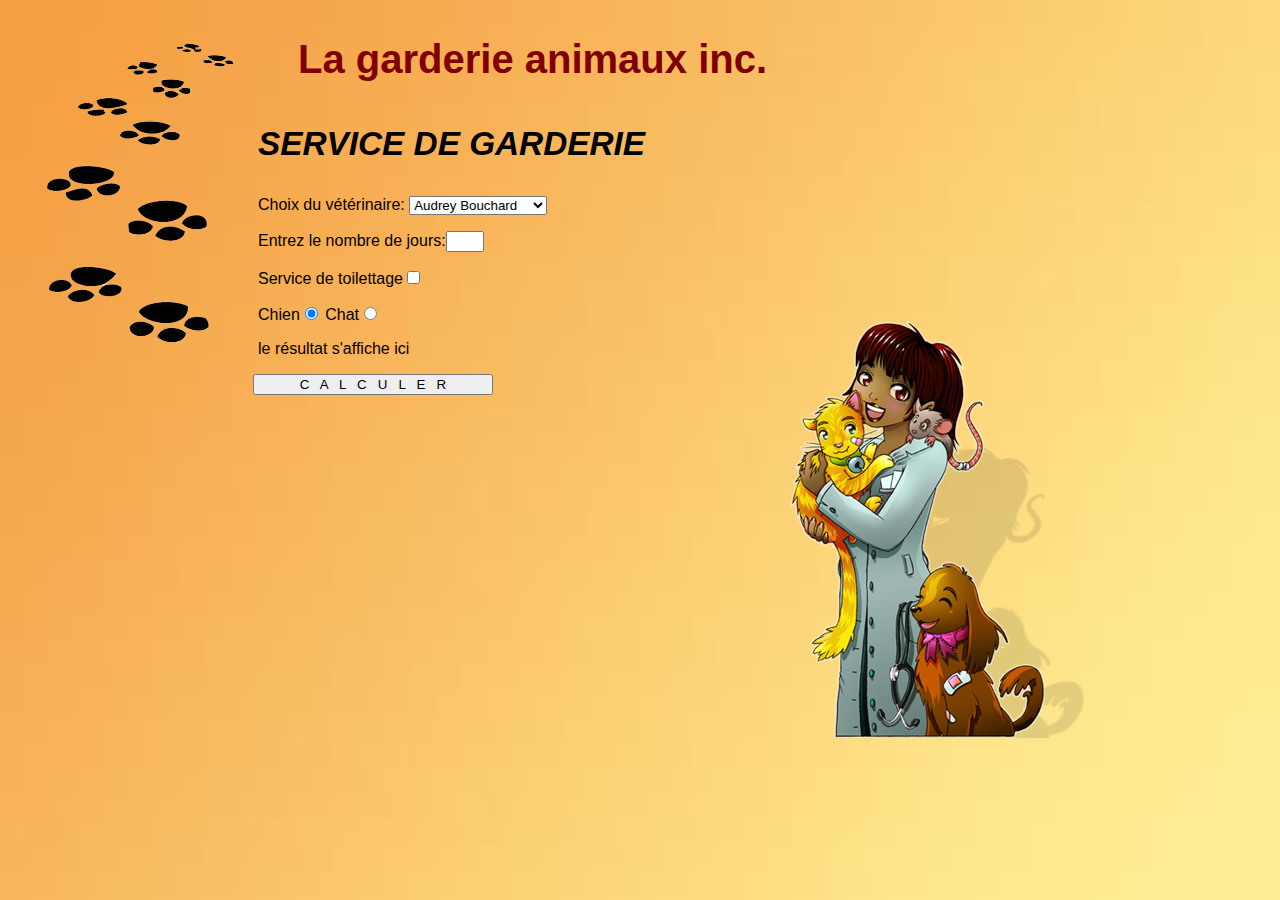
<file: ExerciseJS/Exercice GarderieAnimaux/index.html>
<!DOCTYPE html>
<html>
<head>
	<title>La garderie animaux inc</title>
	<meta charset="UTF-8">
	<link rel="stylesheet" href="CSS/monstyle.css">
</head>
<body>
<form action="" method="get">
	<h1>La garderie animaux inc.</h1>
	<!-- Boîtes de texte -->
	<p class="titre">SERVICE DE GARDERIE</p>

	<p class="Align"> <label >Choix du vétérinaire:</label>
	<select  id="lstVeterinaire" name="lstVeterinaire">
		<option value="Audrey Bouchard" >Audrey Bouchard</option>
		<option value="Stéphane Tremblay"  >Stéphane Tremblay</option>
		<option value="Maxime Simard" >Maxime Simard</option>
		<option value="Mélissa Caron" >Mélissa Caron</option>
	</select>

	<p class="Align"> Entrez le nombre de jours:<input class="champ" id="txtNbreJours" name="txtNbreJours" value="">  </p> 

	<!-- Case à cocher -->
	<p class="Align">Service de toilettage<input type="checkbox" id="chkServ" name="chkServ">  </p> 

	<!-- Case à cocher -->
	<p class="Align">
	Chien<input type="radio" name="radChoix" checked=true id="radChien">
	Chat<input type="radio" name="radChoix" id="radChat">
	</p>

	<!-- label affichage -->
	<p class="Align" id="lblMessage" name="lblMessage">le résultat s'affiche ici </p>

	<!-- Bouton -->
	<input class="label_plus" id="btnCalculer" name="btnCalculer" value="C   A   L   C   U   L   E   R" type="button" onclick="btnCalculer_onclick()"> 
</form>
<script src="JS/traitement.js"></script>
</body>
</html>
</file>
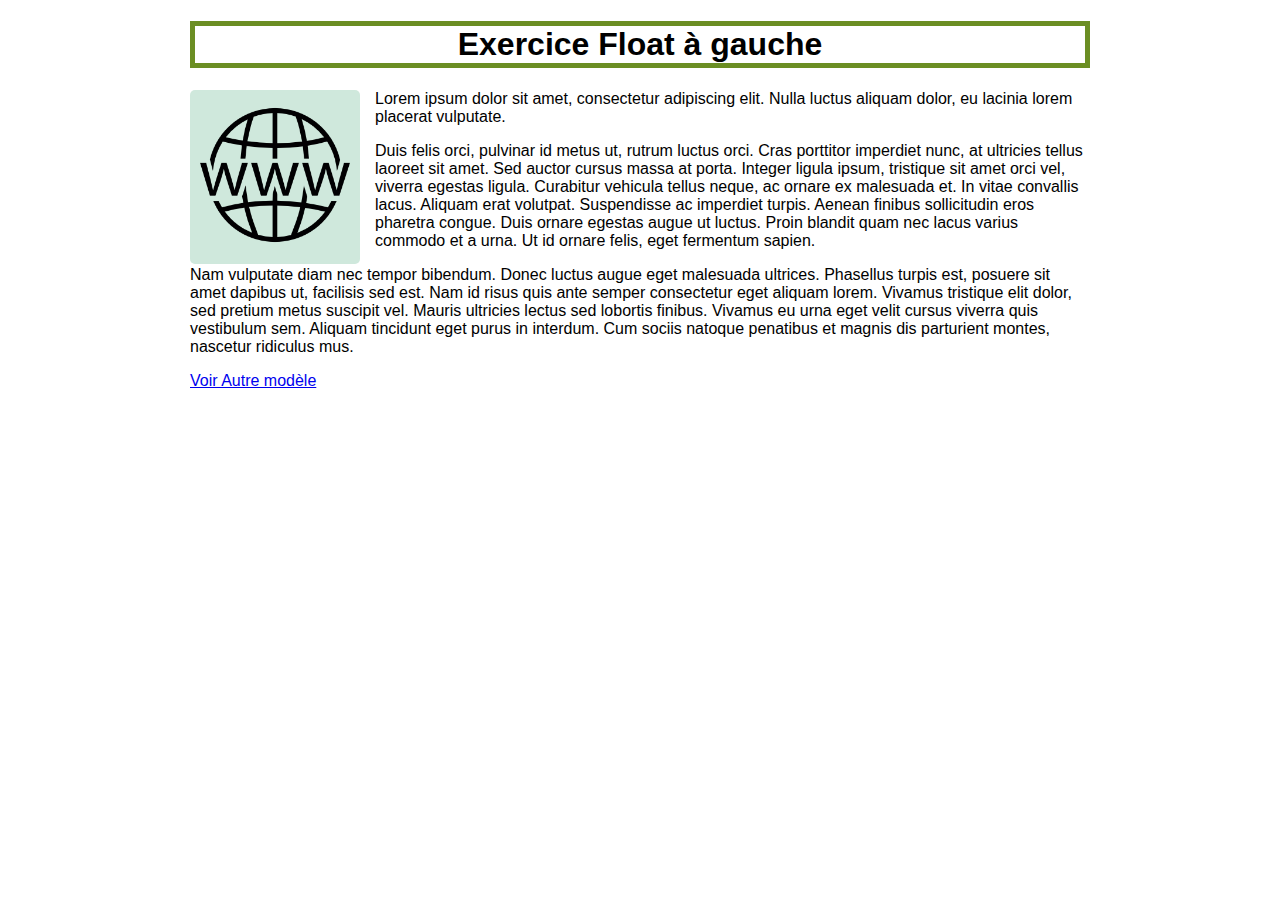
<file: Exercises/Exercice2/index.html>
<!DOCTYPE html>
<html>
<head>
    <meta charset="utf-8">
    <title>Exercice Float</title>
    <link rel="stylesheet" href="css/styles.css">

</head>
<body>
<h1>Exercice Float à gauche</h1>

<div id="box"><img src="images/LogoWeb.png"   />
</div>

<p>Lorem ipsum dolor sit amet, consectetur adipiscing elit. Nulla luctus aliquam dolor, eu lacinia lorem placerat vulputate.</p>

<p>Duis felis orci, pulvinar id metus ut, rutrum luctus orci. Cras porttitor imperdiet nunc, at ultricies tellus laoreet sit amet. Sed auctor cursus massa at porta. Integer ligula ipsum, tristique sit amet orci vel, viverra egestas ligula. Curabitur vehicula tellus neque, ac ornare ex malesuada et. In vitae convallis lacus. Aliquam erat volutpat. Suspendisse ac imperdiet turpis. Aenean finibus sollicitudin eros pharetra congue. Duis ornare egestas augue ut luctus. Proin blandit quam nec lacus varius commodo et a urna. Ut id ornare felis, eget fermentum sapien.</p>

<p>Nam vulputate diam nec tempor bibendum. Donec luctus augue eget malesuada ultrices. Phasellus turpis est, posuere sit amet dapibus ut, facilisis sed est. Nam id risus quis ante semper consectetur eget aliquam lorem. Vivamus tristique elit dolor, sed pretium metus suscipit vel. Mauris ultricies lectus sed lobortis finibus. Vivamus eu urna eget velit cursus viverra quis vestibulum sem. Aliquam tincidunt eget purus in interdum. Cum sociis natoque penatibus et magnis dis parturient montes, nascetur ridiculus mus.</p>
<a href="page2.html">Voir Autre modèle</a>
</body>
</html>
</file>
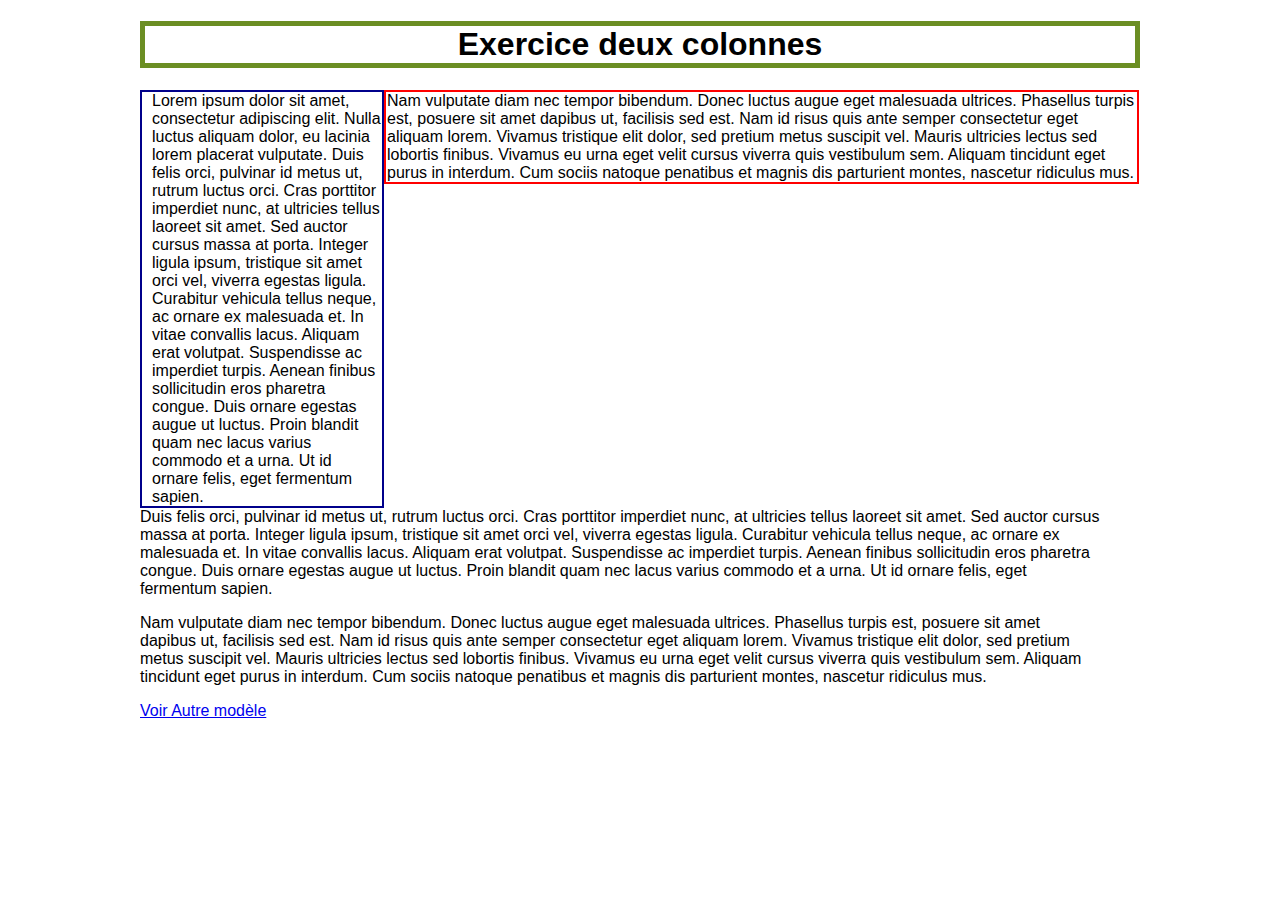
<file: Exercises/Exercice3/index.html>
<!DOCTYPE html>
<html>
<head>
    <meta charset="utf-8">
    <title>Exercice Float</title>
    <link rel="stylesheet" href="css/style.css">

</head>
<body>
<h1>Exercice deux colonnes</h1>

<div class="box"> Lorem ipsum dolor sit amet, consectetur adipiscing elit. Nulla luctus aliquam dolor, eu lacinia lorem placerat vulputate. Duis felis orci, pulvinar id metus ut, rutrum luctus orci. Cras porttitor imperdiet nunc, at ultricies tellus laoreet sit amet. Sed auctor cursus massa at porta. Integer ligula ipsum, tristique sit amet orci vel, viverra egestas ligula. Curabitur vehicula tellus neque, ac ornare ex malesuada et. In vitae convallis lacus. Aliquam erat volutpat. Suspendisse ac imperdiet turpis. Aenean finibus sollicitudin eros pharetra congue. Duis ornare egestas augue ut luctus. Proin blandit quam nec lacus varius commodo et a urna. Ut id ornare felis, eget fermentum sapien.
</div>
<div class="box2"> Nam vulputate diam nec tempor bibendum. Donec luctus augue eget malesuada ultrices. Phasellus turpis est, posuere sit amet dapibus ut, facilisis sed est. Nam id risus quis ante semper consectetur eget aliquam lorem. Vivamus tristique elit dolor, sed pretium metus suscipit vel. Mauris ultricies lectus sed lobortis finibus. Vivamus eu urna eget velit cursus viverra quis vestibulum sem. Aliquam tincidunt eget purus in interdum. Cum sociis natoque penatibus et magnis dis parturient montes, nascetur ridiculus mus.
</div>
<div class="box3">
<p>Duis felis orci, pulvinar id metus ut, rutrum luctus orci. Cras porttitor imperdiet nunc, at ultricies tellus laoreet sit amet. Sed auctor cursus massa at porta. Integer ligula ipsum, tristique sit amet orci vel, viverra egestas ligula. Curabitur vehicula tellus neque, ac ornare ex malesuada et. In vitae convallis lacus. Aliquam erat volutpat. Suspendisse ac imperdiet turpis. Aenean finibus sollicitudin eros pharetra congue. Duis ornare egestas augue ut luctus. Proin blandit quam nec lacus varius commodo et a urna. Ut id ornare felis, eget fermentum sapien.</p>

<p>Nam vulputate diam nec tempor bibendum. Donec luctus augue eget malesuada ultrices. Phasellus turpis est, posuere sit amet dapibus ut, facilisis sed est. Nam id risus quis ante semper consectetur eget aliquam lorem. Vivamus tristique elit dolor, sed pretium metus suscipit vel. Mauris ultricies lectus sed lobortis finibus. Vivamus eu urna eget velit cursus viverra quis vestibulum sem. Aliquam tincidunt eget purus in interdum. Cum sociis natoque penatibus et magnis dis parturient montes, nascetur ridiculus mus.</p>
<a href="page2.html">Voir Autre modèle</a>
</div>
</body>
</html>
</file>
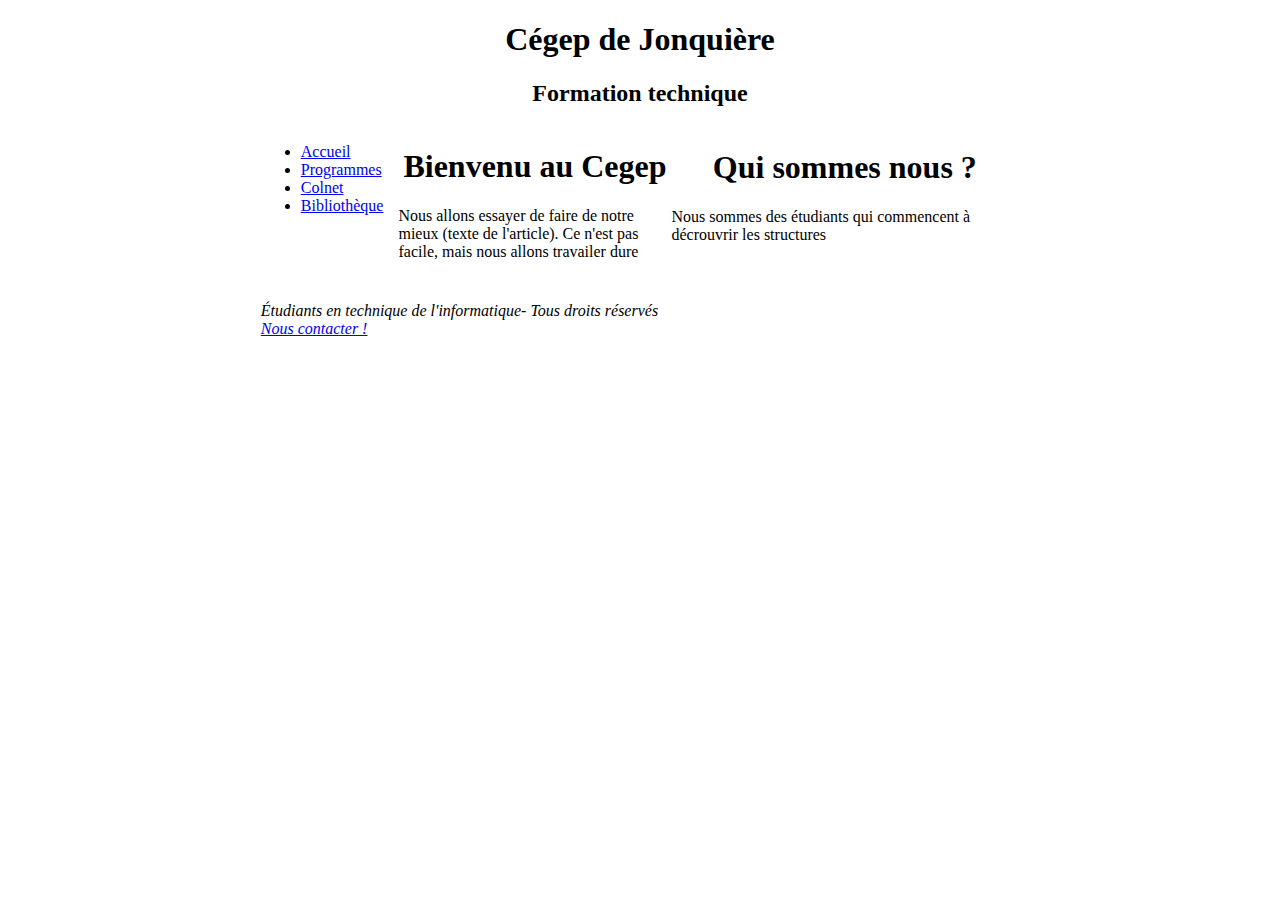
<file: Exercises/exercice4/index.html>
﻿
<!DOCTYPE html>
<html lang="fr">
    <head>
       <title>Mon premier Site web avec float</title>
        <meta name="author" content="prenon NOM">
        <link rel="stylesheet" href="css/style.css">
    </head>
    <body>
        <main>
            <header>
                <h1>Cégep de Jonquière</h1>
                <h2>Formation technique</h2>
            </header>       
            <nav>
                <ul>
                    <li><a href="#">Accueil</a></li>
                    <li><a href="#">Programmes</a></li>
                    <li><a href="#">Colnet</a></li>
                    <li><a href="#">Bibliothèque</a></li>
                </ul>
            </nav>   
            <section id="section1">
                <article>               
                    <h1>Bienvenu au Cegep</h1>
                    <p>Nous allons essayer de faire de notre mieux (texte de l'article). Ce n'est pas facile, mais nous allons travailer dure</p>
                </article>
            </section>  
            <section id="section2">      
                <aside>
                    <h1>Qui sommes nous ?</h1>
                    <p>Nous sommes des étudiants qui commencent à décrouvrir les structures</p>
                </aside>
            </section>
            <footer>
                <p>Étudiants en technique de l'informatique- Tous droits réservés<br />
                <a href="#">Nous contacter !</a></p>
            </footer>
        </main>
    </body>
</html>
</file>
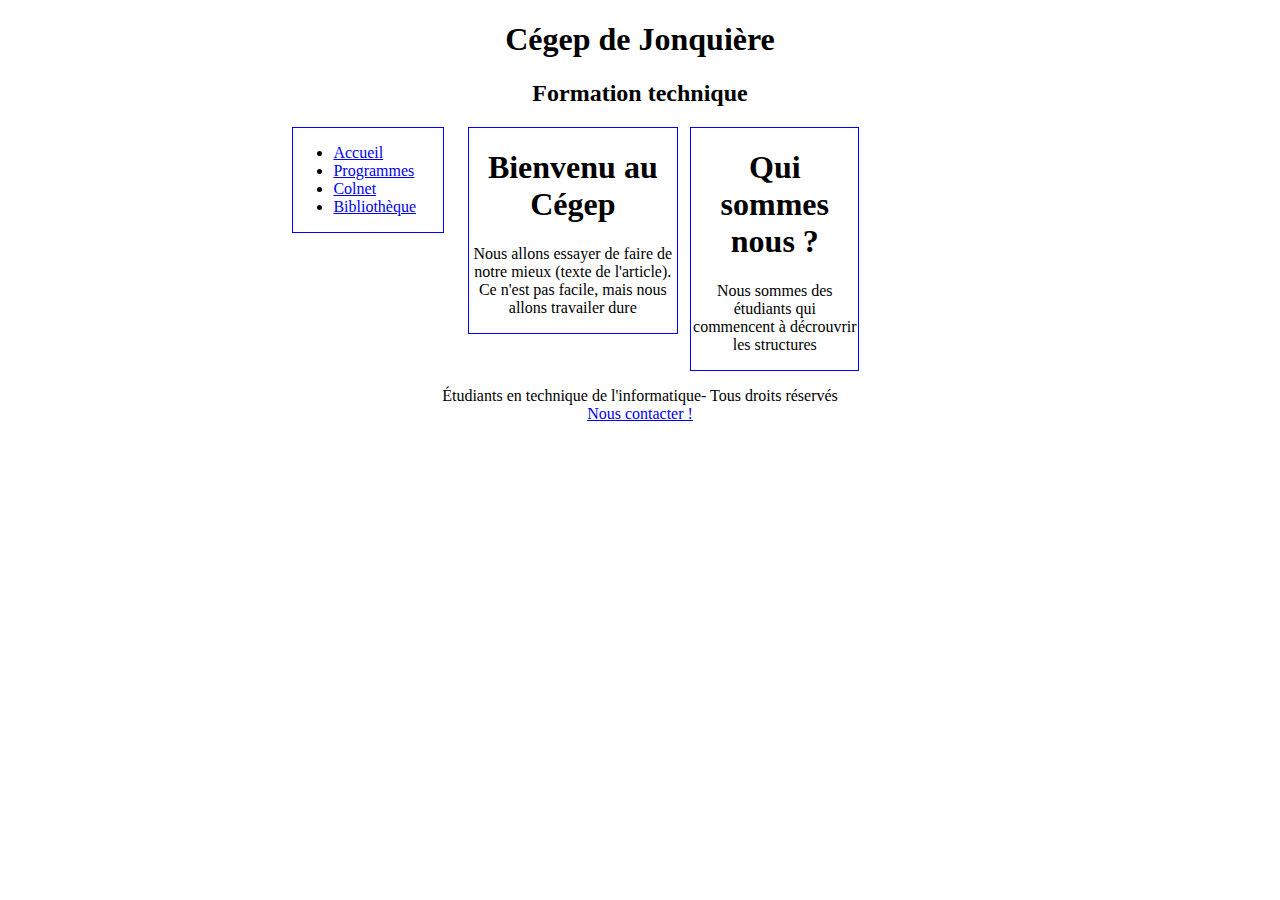
<file: Exercises/Exercice5 v2/index.html>
﻿<!DOCTYPE html>
<html lang="fr">
    <head>
        <meta charset="utf-8" />
        <title>Mon premier Site web avec position</title>
        <meta name="author" content="prenon NOM">
        <link rel="stylesheet" href="css/style.css">
    </head>
 
    <body>
        <main>
	        <header>
	            <h1>Cégep de Jonquière</h1>
	            <h2>Formation technique</h2>
	        </header>  
	        <nav>
	            <ul>
	                <li><a href="#">Accueil</a></li>
	                <li><a href="#">Programmes</a></li>
	                <li><a href="#">Colnet</a></li>
	                <li><a href="#">Bibliothèque</a></li>
	            </ul>
	        </nav>
	        <section>
	            <article>               
	                <h1>Bienvenu au Cégep</h1>
	                <p>Nous allons essayer de faire de notre mieux (texte de l'article). Ce n'est pas facile, mais nous allons travailer dure</p>
	            </article>
	            	             <aside>
	                <h1>Qui sommes nous ?</h1>
	                <p>Nous sommes des étudiants qui commencent à décrouvrir les structures</p>
	            </aside>
	        </section>
	        <footer>
	            <p>Étudiants en technique de l'informatique- Tous droits réservés<br />
	            <a href="#">Nous contacter !</a></p>
	        </footer>
        </main> 
    </body>
</html>
</file>
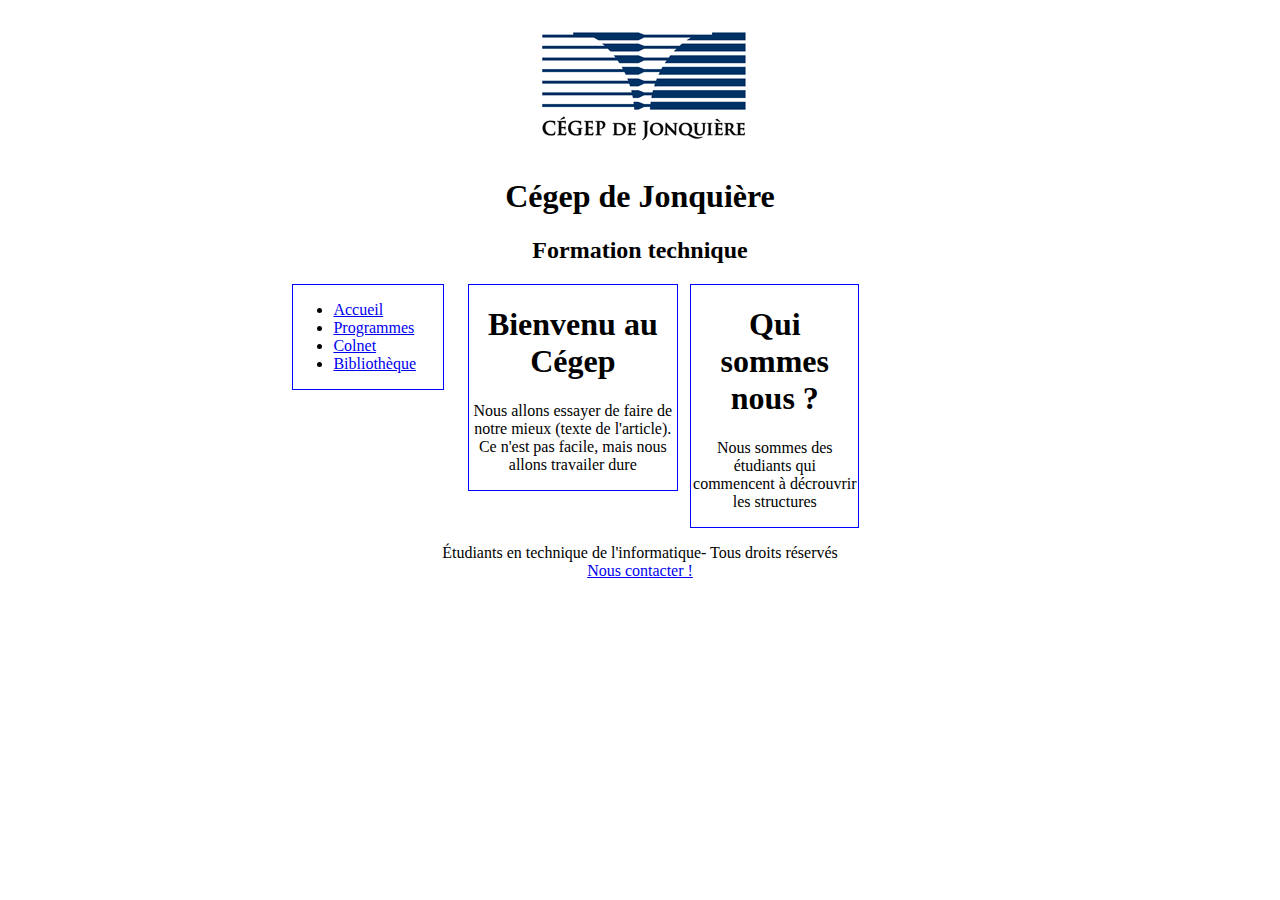
<file: Exercises/Exercice5 v3/index.html>
﻿<!DOCTYPE html>
<html lang="fr">
    <head>
        <meta charset="utf-8" />
        <title>Mon premier Site web avec position</title>
        <meta name="author" content="prenon NOM">
        <link rel="stylesheet" href="css/style.css">
    </head>
 
    <body>
        <main>
			<img src="image/logo.png">
	        <header>
	            <h1>Cégep de Jonquière</h1>
	            <h2>Formation technique</h2>
	        </header>  
	        <nav>
	            <ul>
	                <li><a href="#">Accueil</a></li>
	                <li><a href="#">Programmes</a></li>
	                <li><a href="#">Colnet</a></li>
	                <li><a href="#">Bibliothèque</a></li>
	            </ul>
	        </nav>
	        <section>
	            <article>               
	                <h1>Bienvenu au Cégep</h1>
	                <p>Nous allons essayer de faire de notre mieux (texte de l'article). Ce n'est pas facile, mais nous allons travailer dure</p>
	            </article>
	            	             <aside>
	                <h1>Qui sommes nous ?</h1>
	                <p>Nous sommes des étudiants qui commencent à décrouvrir les structures</p>
	            </aside>
	        </section>
	        <footer>
	            <p>Étudiants en technique de l'informatique- Tous droits réservés<br />
	            <a href="#">Nous contacter !</a></p>
	        </footer>
        </main> 
    </body>
</html>
</file>
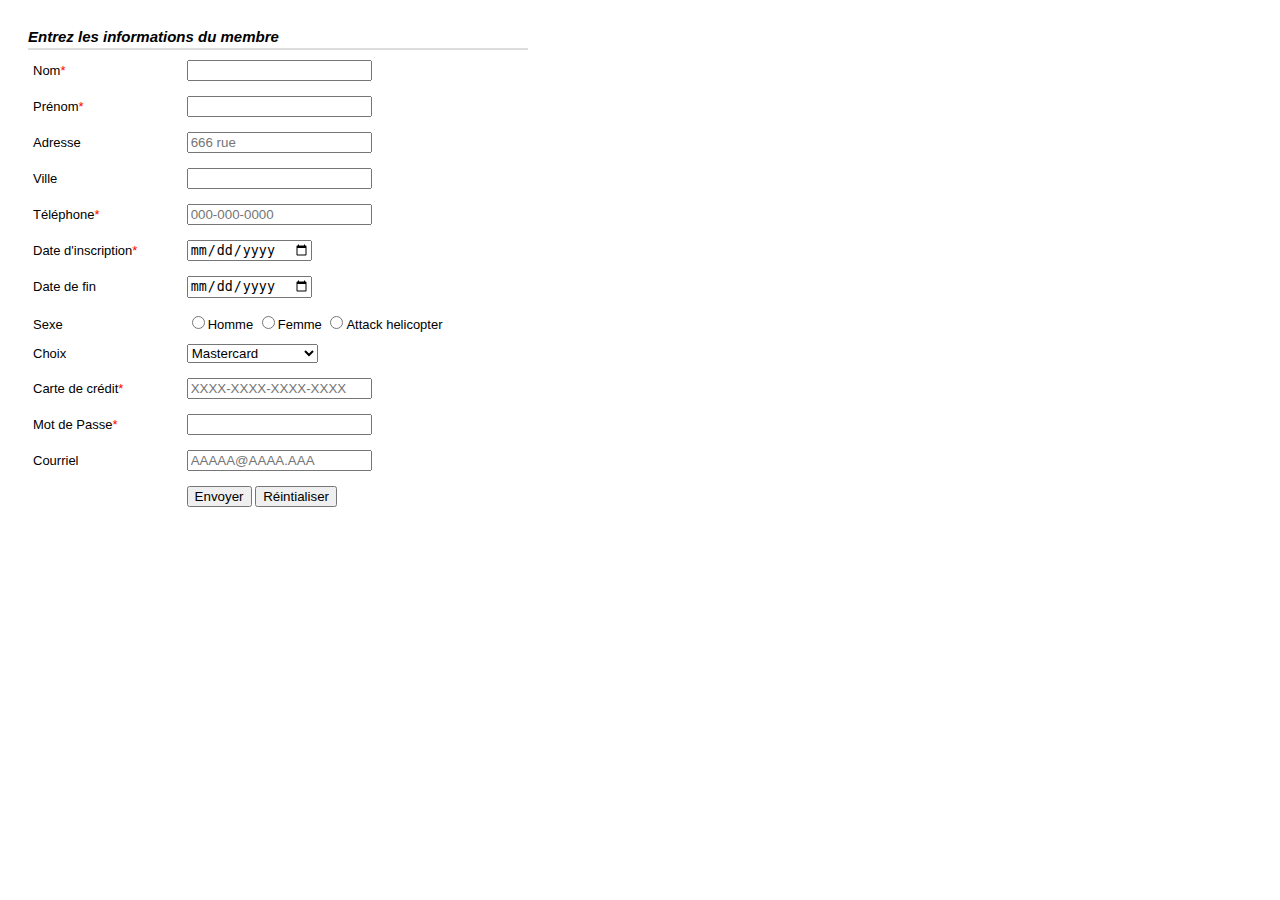
<file: Exercises/Exercice6/index.htm>
<!DOCTYPE html>
<html lang="fr">
<head>
	<title>FORMULAIRE</title>
	<meta  charset="UTF-8">
	<meta name="title" content="Totally not a scam">
	<meta name="description" content="Page pour atelier 6">
	<meta name="author" content="Jacob_Maltais Jordan_Rioux">
	<meta name="keywords" content="formulaire, not a scam, ...">
	<meta name="robots" content="index,follow">
	<link rel="stylesheet " href ="CSS/Style.css"/>
</head>
<body>
	<div class="form-style">
		<div class="Entete">Entrez les informations du membre</div>
		<label for="nom">Nom<span>*</span></label>
			<input type ="text" name="txtName"><br>
		<label for="prenom">Prénom<span>*</span></label>
			<input type ="text" name="txtNick"><br>
		<label for="adress">Adresse</label>
			<input type ="text" name="txtAdress" placeholder="666 rue"><br>
		<label for="ville">Ville</label>
			<input type ="text" name="txtCity"><br>
		<label for="teleph">Téléphone<span>*</span></label>
			<input type ="text" name="txtPhoneN" placeholder="000-000-0000"><br>
		<label for="dateD">Date d'inscription<span>*</span></label>
			<input type ="date" name="txtDI"><br>
		<label for="dateF">Date de fin</label>
			<input type ="date" name="txtDF"><br>
		<label for="gender">Sexe</label>
			<input type="radio" name="gender" value="male"/>Homme
			<input type="radio" name="gender" value="female"/>Femme
            <input type="radio" name="gender" value="meme"/>Attack helicopter<br>
        <div class = Nya>
            <label for="choix">Choix</label>

			<select name="">
				<option value="mastercard">Mastercard</option>
				<option value="visa">Visa</option>
				<option value="americanExpress">American Express</option>
			</select><br>
        </div>
		<label for="creditC">Carte de crédit<span>*</span></label>
        <input type ="CreditCard" name="txtCreditC" placeholder="XXXX-XXXX-XXXX-XXXX"><br>
		<label for="password">Mot de Passe<span>*</span></label>
			<input type ="password" name="txtPassWord"><br>
		<label for="email">Courriel</label>
		<input type ="email" name="txtEmail" placeholder="AAAAA@AAAA.AAA"><br>
        <div class=bouton>
        <input type="submit" value="Envoyer">
        <input type="reset" value="Réintialiser">
        </div>
	</div>
</body>
</html>
</file>
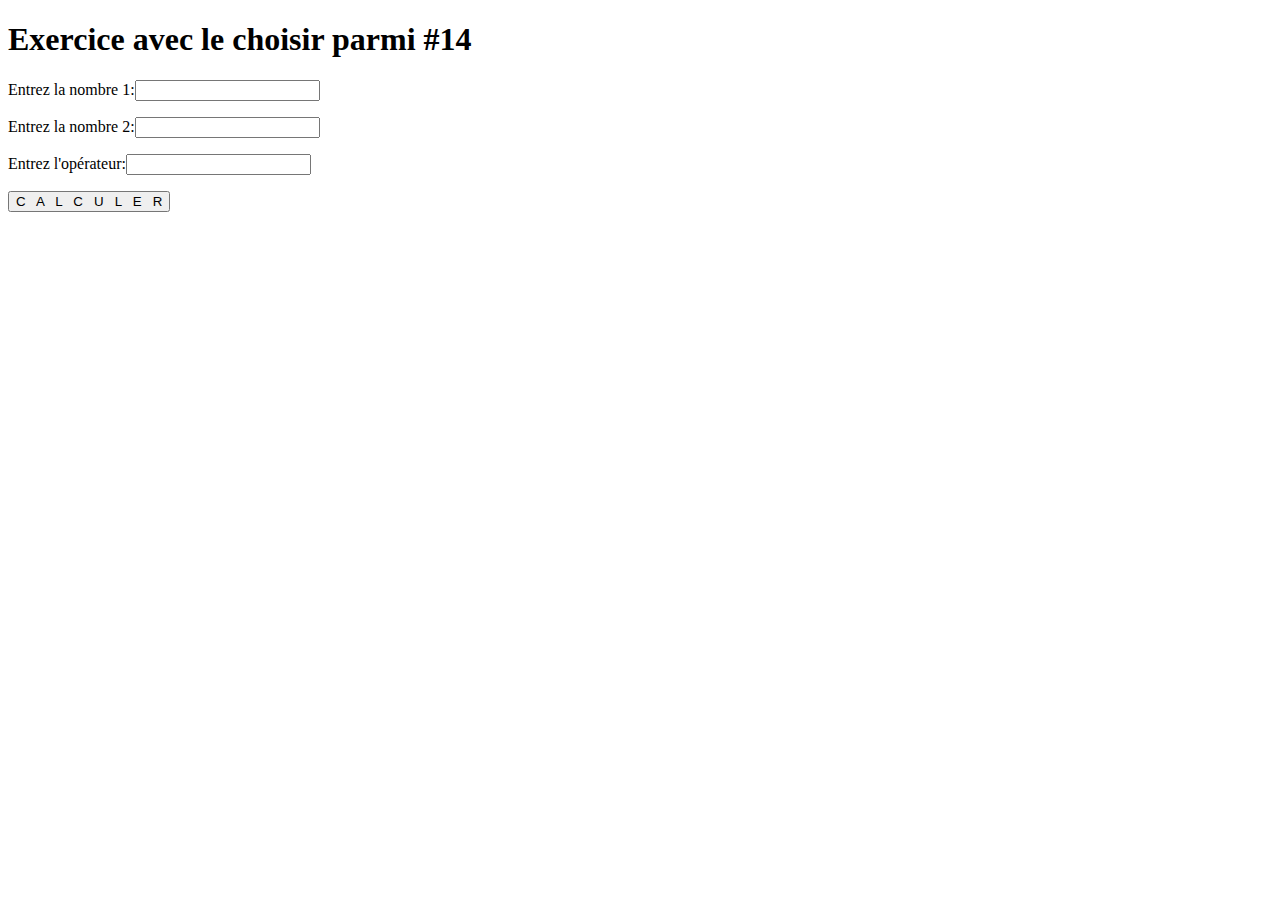
<file: ExerciseJS/Exercices  - Choisir Parmi/ExerciceChoisirParmi#14.html>
<!DOCTYPE html>
<html>
<head>
<title>Révision Javascript</title>
<meta charset="UTF-8">
</head>
<body>
<h1>Exercice avec le choisir parmi #14</h1>
<!-- boîtes de texte -->
<p class="Align"> Entrez la nombre 1:<input id="txtNbre1" name="txtNbre1" value="">  </p> 
<p class="Align"> Entrez la nombre 2:<input id="txtNbre2" name="txtNbre2" value="">  </p> 
<p class="Align"> Entrez l'opérateur:<input id="txtOperateur" name="txtOperateur" value="">  </p> 
<!-- label affichage -->
<p class="Align" id="lblMessage" name="lblMessage"></p>

<!-- Bouton -->
<input class="bouton" id="btnCalculer" name="btnCalculer" value="C   A   L   C   U   L   E   R" type="button" onclick="btnCalculer_onclick()" > 

</body>
</html>
</file>
<file: ExerciseJS/Exercice GarderieAnimaux/CSS/monstyle.css>
﻿body
{ background-repeat:no-repeat;
  background-color:#ffcc66;
  font-family: "Arial", "Helvetica", sans-serif;
  background-repeat: no-repeat;
  background-image:url(../img/Animal.jpg);
}

.titre
{
  font-family: "Lucida Handwriting","Lucia grande", sans-serif;
  font-size:25pt;
  font-style:italic;
  font-weight:bold;
  padding-top:10px;
  padding-left:250px;
}


h1 {
    color: maroon;
	font-size :40px;
	padding-top:10px;
	padding-left:290px;
}


.Align
{
	padding-left:250px;
}

.champ
{
  width: 30px;
}

.label_plus {
display:block;
width:240px;
float:center;
margin-left: 245px;

}
</file>
<file: Exercises/Exercice2/css/styles.css>
body {
    width: 90%;
    max-width: 900px;
    margin: 0 auto;
    font: 1.0em Arial, Helvetica, sans-serif
}
h1{
    text-align: center;
    border: 5px solid olivedrab;
}
img{
    width: 150px;
    height:150px;
}
#box {
    border-radius: 5px;
    background-color: rgb(207,232,220);
    float: left;
    margin-right: 15px;
    padding: 10px;
}
#box2 {
    border-radius: 5px;
    background-color: rgb(207,232,220);
    float: right;
    margin-left: 15px;
    padding: 10px;
}
.textr {
    text-align: right;
}
</file>
<file: Exercises/Exercice3/css/style.css>
body {
    max-width: 1000px;
    margin: 0 auto;
    font: 1.0em Arial, Helvetica, sans-serif
}
h1{
    text-align: center;
    border: 5px solid olivedrab;
}
.box {
    float:left;
	border: 2px solid darkblue;
	padding-left: 10px;
    width:23%;


}
.box2 {
    border: 2px solid red;

         padding-left: 1px;
         width:75%;
         float:left;
}
.box3 {

    clear:left;
    width:96%;

}
img {
    border: 3px solid lightgray;
    float:left;
    width: 32%;
    padding-left: 215px;
    padding-right: 215px;
}
</file>
<file: Exercises/exercice4/css/style.css>
﻿main{
	margin:0 auto;  /* permet de centrer à 60% de la page*/
	width: 60%;
}
h1,h2{

	text-align:center;
}
nav{

	float:left;
	padding-right: 15px;
}

#section1{

	float:left;
	width:36%;
}

#section2{

	border:1px solid white;

}
footer{

	padding-top: 25px;
	font-style: italic;
}
</file>
<file: Exercises/Exercice5 v2/css/style.css>
﻿main{
	margin:0 auto; /* permet de centrer la page*/
	width: 55%;

}
header{
    text-align:center;
}


nav
{
	width : 150px ;
	border : 1px solid blue ;
    display: inline-block;
    vertical-align: top;
    float:left;
}
aside{
    border : 1px solid blue ;
    width : 40% ;
    margin-left:2%;
    display:inline-block;
    vertical-align:top;
}
article{
    margin-left:5%;
    width:50%;
    vertical-align:top;
    border : 1px solid blue ;
    display: inline-block;
}
section
{
	width:60%;
    display: inline-block;
    text-align:center;



}
footer{
    text-align:center;
}
</file>
<file: Exercises/Exercice5 v3/css/style.css>
﻿main{
	margin:0 auto; /* permet de centrer la page*/
	width: 55%;

}
img{
    display:block;
    margin-right: auto;
    margin-left: auto;
}
header{
    text-align:center;
}


nav
{
	width : 150px ;
	border : 1px solid blue ;
    display: inline-block;
    vertical-align: top;
    float:left;
}
aside{
    border : 1px solid blue ;
    width : 40% ;
    margin-left:2%;
    display:inline-block;
    vertical-align:top;
}
article{
    margin-left:5%;
    width:50%;
    vertical-align:top;
    border : 1px solid blue ;
    display: inline-block;
}
section
{
	width:60%;
    display: inline-block;
    text-align:center;



}
footer{
    text-align:center;
}
</file>
<file: Exercises/Exercice6/CSS/Style.css>
.form-style{
    max-width: 500px;
    padding: 20px 12px 10px 20px;
    font: 13px Arial, Helvetica, sans-serif;
}
.Entete{
    font-weight: bold;
    font-style: italic;
    border-bottom: 2px solid #ddd;
    margin-bottom: 10px;
    font-size: 15px;
    padding-bottom: 3px;
}
.tat
{
    font-weight: bold;
}
label
{
    display:inline-block;
    width : 30%;
    margin-left: 1%;
}
span
{
    color:red;
}
input
{
    margin-bottom: 3%;
}
.Nya{
    margin-bottom: 3%;
}
.bouton{
    margin-left:31.72%;
}
</file>
